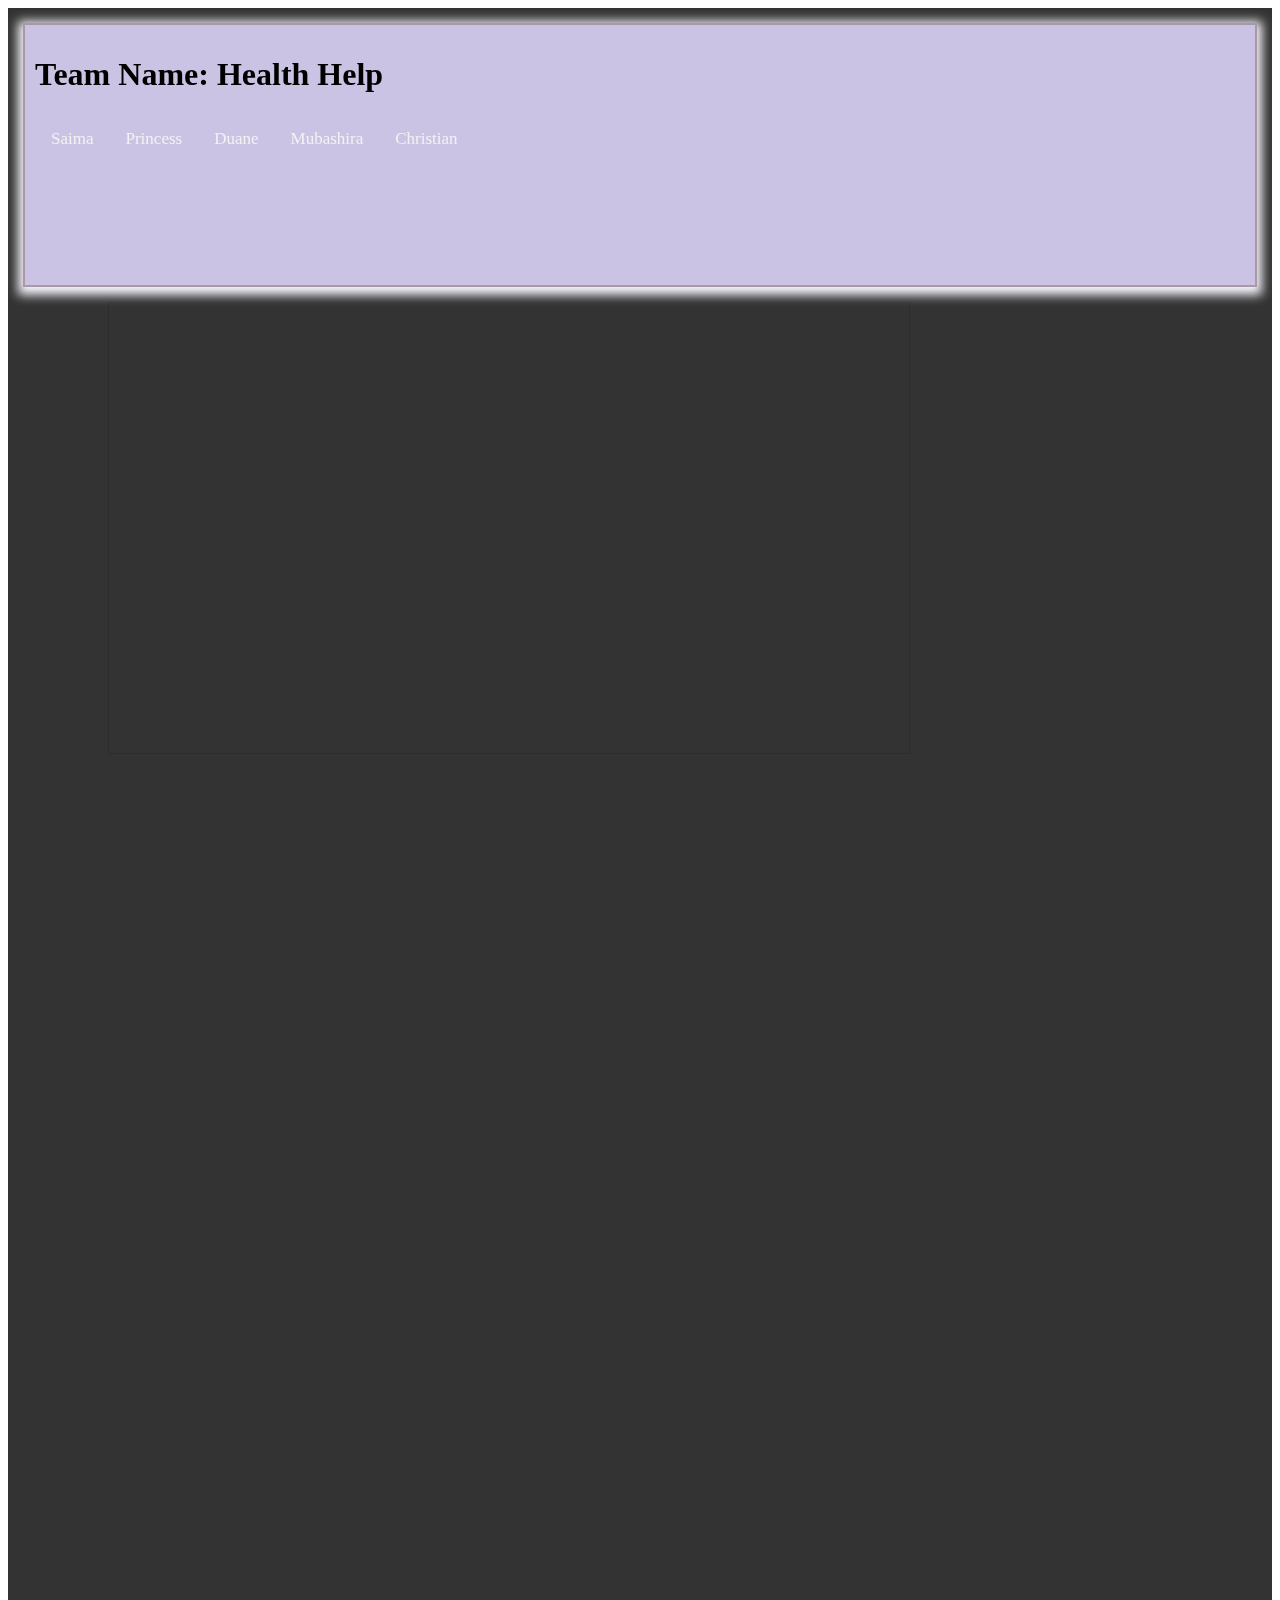
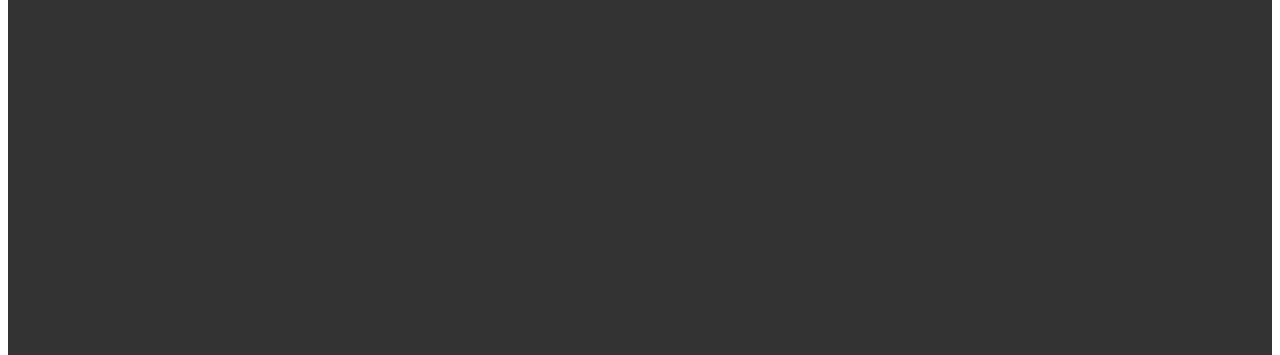
<file: index.html>
<!DOCTYPE html>
<html>

<head>
  
  
  <meta charset="utf-8">
  <meta name="viewport" content="width=device-width">
  <title>Junior Year</title>
  <link href="style.css" rel="stylesheet" type="text/css" />
<style>
  .topnav {
  overflow: hidden;
  background-color: #333;
}

.topnav a {
  float: left;
  color: #f2f2f2;
  text-align: center;
  padding: 14px 16px;
  text-decoration: none;
  font-size: 17px;
}

.topnav a:hover {
  background-color: #ddd;
  color: black;
}
.topnav a.active {
  background-color: #04AA6D;
  color: white;
}
.center {
  display: block;
  margin-left: 100px;
  margin-right: auto;
  width: 30%;
}
</style>
</head>

<body>
  
  <div class="topnav">
  <div class="banner">
		 
		<h1>Team Name: Health Help</h1>
  <a href="saima/saima.html">Saima</a>
  <a href="princess/princess.html">Princess</a>
  <a href ="Duane/Duane.html">Duane</a>
  <a href="mubashira/mubashira.html">Mubashira</a>
  <a href="christian/christian.html">Christian</a>
	</div>
<div class="center">
	 <table>
			<tr>
						<iframe style="border: 1px solid rgba(0, 0, 0, 0.1);" width="800" height="450"  src="https://www.figma.com/embed?embed_host=share&url=https%3A%2F%2Fwww.figma.com%2Fproto%2FWM6laW7rDE9qVZJ9cJhvb2%2FPrincess-Alecks-Lim's-team-library%3Fnode-id%3D418%253A2%26scaling%3Dscale-down%26page-id%3D413%253A2%26starting-point-node-id%3D418%253A2" allowfullscreen></iframe>
					</tr>
			<tr>
				<iframe src="https://docs.google.com/presentation/d/e/2PACX-1vRoOucOEogNw3KXS_k6UcZ7TIxZ5OQB2WL25vrhAW98M7egosRLY0fMiShRkIGsqA/embed?start=false&loop=false&delayms=3000" frameborder="0" width="960" height="569" allowfullscreen="true" mozallowfullscreen="true" webkitallowfullscreen="true"></iframe>
			</tr>
		 <tr>
			 <iframe width="392" height="620" style="border: 0px;" src="https://studio.code.org/projects/applab/Qk9axL_1IVnLIWTAnD1lrY7N_nOhbMK8_iuWjziyzdk/embed"></iframe>
		 </tr>
		</table>
</div>		
</body>
</html>
</file>
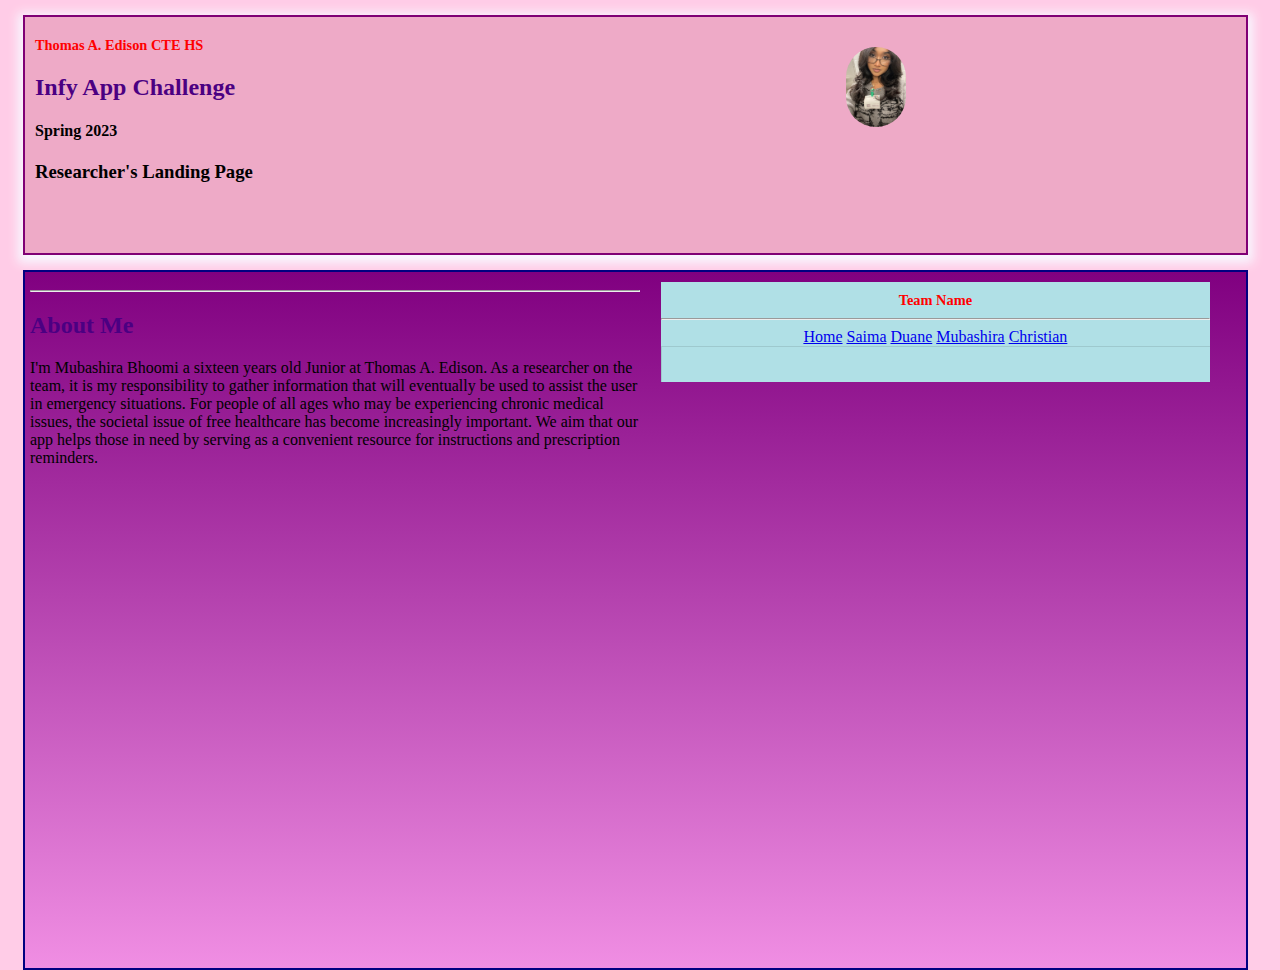
<file: mubashira/mubashira.html>
<!DOCTYPE html>
<html>

<head>
	<title>Infy App Challenge Researcher </title>
	<link href="mubashira.css" rel="stylesheet" type="text/css"/>
</head>

<body>
	<div class="banner">
		<img src="mubashira.png" id="profileIcon">
		<h1>Thomas A. Edison CTE HS</h1>
		<h2>Infy App Challenge</h2>
		<h4>Spring 2023</h4>
		<h3>Researcher's Landing Page </h3>
	</div>
	<div class="container">
		<div class="leftDiv">
			<hr>
			<h2>About Me</h2>
			<p> I'm Mubashira Bhoomi a sixteen years old  Junior at Thomas A. Edison. As a researcher on the team, it is my responsibility to gather information that will eventually be used to assist the user in emergency situations. For people of all ages who may be experiencing chronic medical issues, the societal issue of free healthcare has become increasingly important. We aim that our app helps those in need by serving as a convenient resource for instructions and prescription reminders.
   </p>
		</div>
		<div class="rightDiv">
			<div class="wave">
				<h1>Team Name</h1>
				<hr>
				<table>
					<th>Mentor</th>
					<th>Teamates</th>
					<tr>
						<td>Mubashira</td>
						<td>Team Member's Names</td>
					</tr>
					<tr>
    <div class="topnav">
			<a href="index/index.html">Home</a>
			<a href="saima/saima.html">Saima</a>
		  <a href ="Duane/Duane.html">Duane</a>
		  <a href="princess/princess.html">Mubashira</a>
		  <a href="christian/christian.html">Christian</a>
		 </div>
						<iframe style="border: 1px solid rgba(0, 0, 0, 0.1);" width="800" height="450" src="https://www.figma.com/embed?embed_host=share&url=https%3A%2F%2Fwww.figma.com%2Fproto%2FBv8tTU8N90w2a8SixKbYhD%2FUntitled%3Fscaling%3Dscale-down%26page-id%3D0%253A1%26starting-point-node-id%3D1%253A2%26node-id%3D1%253A2" allowfullscreen></iframe>
					</tr>
				</table>
			</div>
		</div>





</body>

</html>
</file>
<file: style.css>
html {
  height: 100%;
  width: 100%;
	background 
}

h1{
	b
}
.banner{
	z-index:0;
	background-color: #CBC3E3;
	border:2px double #AA98A9;
	box-shadow:0px 3px 10px 5px ghostwhite; 
	position:relative;
	margin: 15px;
	padding: 10px;
	text-shadow: 1px 1 px black;
	height: 240px;
  font-family: Georgia, serif;
}
</file>
<file: mubashira/mubashira.css>
html, body{
	height: 99%;
	width: 99%;
	background-color: #ffcce7;
}
*{
	box-sizing: border-box;
}
.banner{
	z-index:0;
	background-color:#eeaac7;
	border:2px double #800075;
	box-shadow:0px 3px 10px 5px ghostwhite; 
	position:relative;
	margin: 15px;
	padding: 10px;
	text-shadow: 1px 1 px black;
	height: 240px;
} 
#profileIcon{
	z-index: 1;
	position: absolute;
	top:80 px;
	right: 320px;
	margin:20px;
	width: 60px;
	border-radius: 150px;
}
.container{
	background-image: linear-gradient(purple,#f08ee3);
	border:2px navy solid;
	position: relative;
	margin: 15px;
	padding: 10px;
	height:700px;
	overflow:hidden;
} 
.leftDiv{
	position:absolute;
	left: 5px;
	width:50%;
}
.rightDiv{
	position:absolute;
	right: 5px;
	width:50%;
}
.wave{
	border:#B3E5FC;
	color: blueviolet;
	text-align: center;
	background-color:#B0E0E6;
	font-size: 1em;
	overflow:hidden;
	overflow-x:hidden;
	overflow-y:auto;
	width:90%;
	position: relative;
	left:5%;
	transition: height 6s;
	display: block;
	height:100px;
}
h1{
	font-size:0.9em;
	color: red; 
}
h2{
	color:indigo;
}
.wave:hover{
	height:90%;
	top:1px;
	z-index:1;
	display:block;
}
</file>
